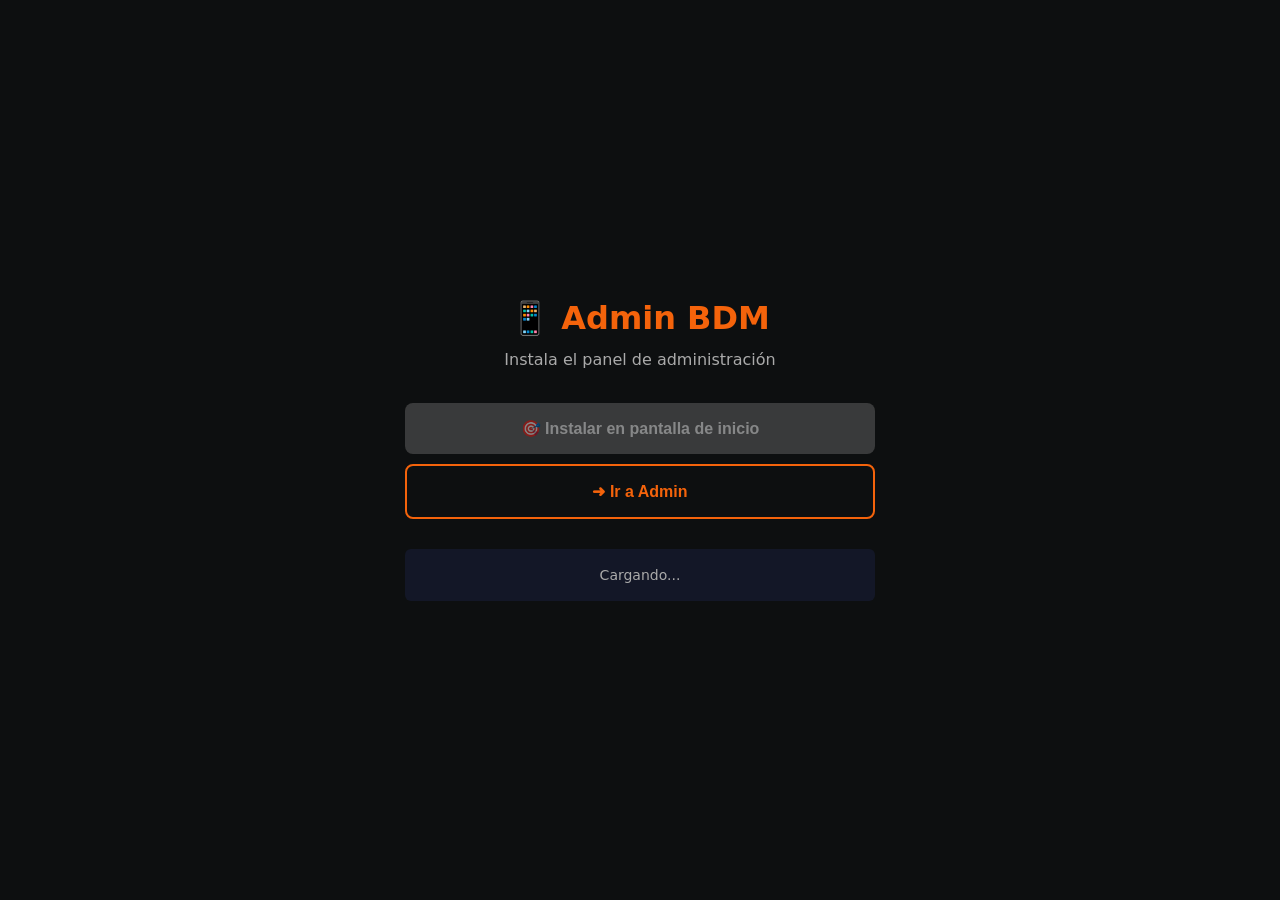
<file: install.html>
<!DOCTYPE html>
<html lang="es">
<head>
  <meta charset="UTF-8">
  <meta name="viewport" content="width=device-width, initial-scale=1.0, viewport-fit=cover, user-scalable=no">
  <meta name="theme-color" content="#0D0F10">
  <meta name="apple-mobile-web-app-capable" content="yes">
  <meta name="apple-mobile-web-app-status-bar-style" content="black-translucent">
  <meta name="apple-mobile-web-app-title" content="Admin BDM">
  <title>Instalar Admin</title>
  <link rel="manifest" href="manifest.json">
  <link rel="icon" href="logo-admin.svg">
  <style>
    * { margin: 0; padding: 0; box-sizing: border-box; }
    body {
      font-family: -apple-system, BlinkMacSystemFont, 'Segoe UI', system-ui;
      background: #0D0F10;
      color: #fff;
      padding: 20px;
      min-height: 100vh;
      display: flex;
      align-items: center;
      justify-content: center;
    }
    .container { max-width: 500px; text-align: center; }
    h1 { font-size: 32px; margin-bottom: 10px; color: #F4630B; }
    p { font-size: 16px; color: #aaa; margin-bottom: 30px; line-height: 1.6; }
    button {
      background: #F4630B;
      color: #fff;
      border: none;
      padding: 16px 32px;
      border-radius: 8px;
      font-size: 16px;
      cursor: pointer;
      font-weight: bold;
      width: 100%;
      margin-bottom: 10px;
    }
    button:disabled { background: #666; opacity: 0.5; cursor: not-allowed; }
    button:hover:not(:disabled) { background: #3a4fc9; }
    .secondary {
      background: transparent;
      border: 2px solid #F4630B;
      color: #F4630B;
    }
    .secondary:hover:not(:disabled) { background: rgba(67, 97, 238, 0.1); }
    .info {
      font-size: 14px;
      color: #aaa;
      margin-top: 20px;
      padding: 15px;
      background: rgba(67, 97, 238, 0.1);
      border-radius: 6px;
      line-height: 1.6;
    }
  </style>
</head>
<body>
  <div class="container">
    <h1>📱 Admin BDM</h1>
    <p>Instala el panel de administración</p>

    <button id="install-btn" disabled>🎯 Instalar en pantalla de inicio</button>
    <button class="secondary" onclick="window.location.href='/admin/'">➜ Ir a Admin</button>

    <div class="info" id="info">Cargando...</div>
  </div>

  <script>
    let deferredPrompt = null;
    const btn = document.getElementById('install-btn');
    const info = document.getElementById('info');

    // Registrar SW
    if ('serviceWorker' in navigator) {
      navigator.serviceWorker.register('sw.js', { scope: '/admin/' })
        .then(r => console.log('SW OK:', r.scope))
        .catch(e => console.error('SW error:', e));
    }

    // Captar beforeinstallprompt
    window.addEventListener('beforeinstallprompt', e => {
      e.preventDefault();
      deferredPrompt = e;
      btn.disabled = false;
      info.innerHTML = '✅ <strong>¡Listo para instalar!</strong><br>Toca el botón para añadirlo a tu pantalla de inicio.';
    });

    // Detectar instalación
    window.addEventListener('appinstalled', () => {
      btn.disabled = true;
      btn.textContent = '✅ Instalada';
      info.innerHTML = '¡Ya está en tu pantalla de inicio!';
    });

    // Click instalar
    btn.addEventListener('click', async () => {
      if (deferredPrompt) {
        deferredPrompt.prompt();
        const { outcome } = await deferredPrompt.userChoice;
        if (outcome === 'accepted') {
          btn.disabled = true;
          info.innerHTML = '✅ ¡Instalada correctamente!<br>Puedes cerrar esta página.';
        }
      }
    });

    // Fallback: pasos manuales
    setTimeout(() => {
      if (!deferredPrompt) {
        const ua = navigator.userAgent;
        let steps = '';

        if (/iPhone|iPad/.test(ua)) {
          steps = '📲 <strong>iPhone/iPad:</strong><br>1. Toca Compartir (↗️)<br>2. "Añadir a pantalla de inicio"';
        } else if (/Android/.test(ua)) {
          steps = '📱 <strong>Android:</strong><br>1. Tapa ⋮ (menú)<br>2. "Instalar aplicación"';
        } else {
          steps = '💻 Usa el menú de tu navegador para instalar.';
        }

        info.innerHTML = `⏳ <strong>Si el botón no funciona:</strong><br>${steps}`;
      }
    }, 2000);
  </script>
</body>
</html>
</file>
